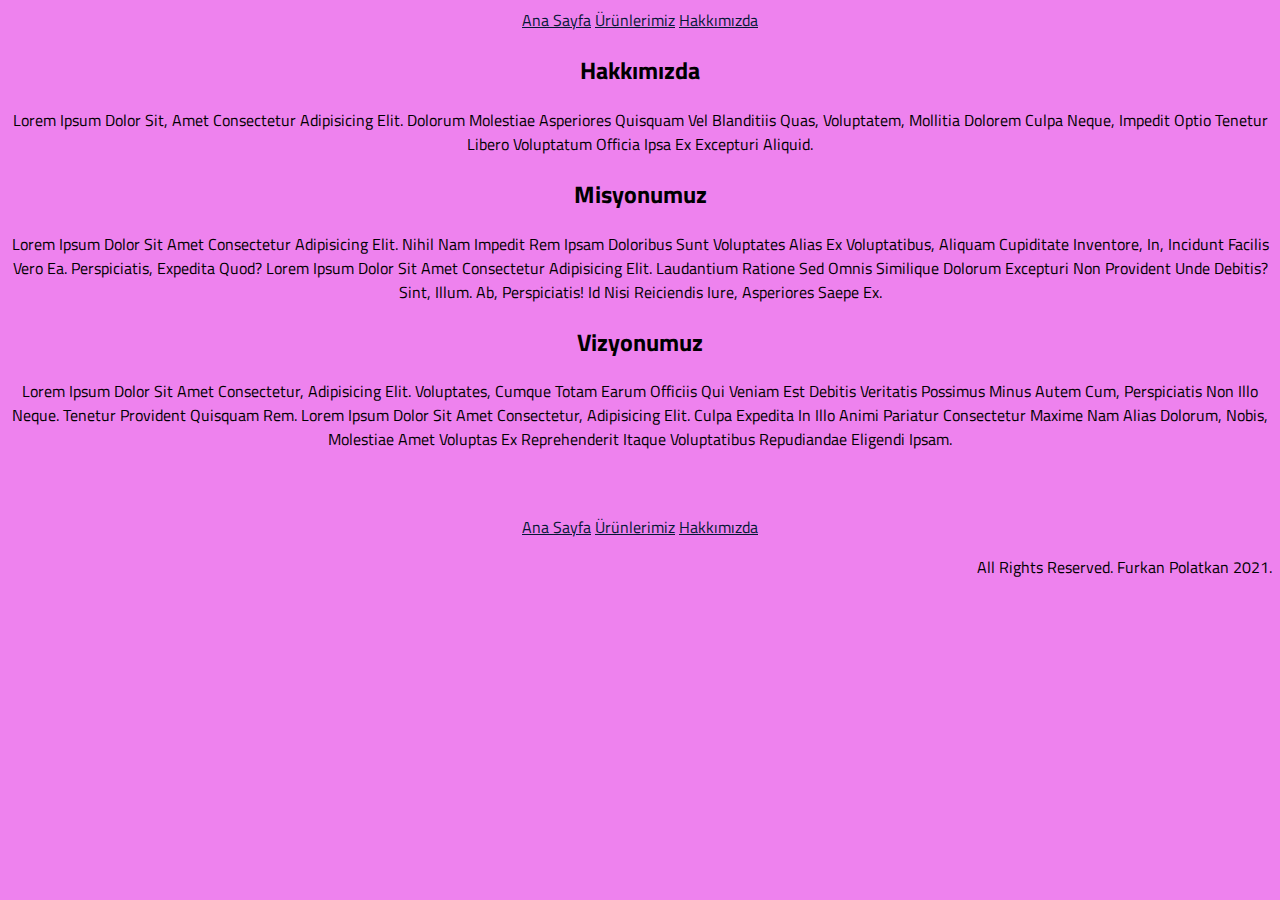
<file: about-us.html>
<!DOCTYPE html>
<html lang="tr">
<head>
    <meta charset="UTF-8">
    <meta http-equiv="X-UA-Compatible" content="IE=edge">
    <meta name="viewport" content="width=device-width, initial-scale=1.0">
    <link rel="preconnect" href="https://fonts.googleapis.com">
    <link rel="preconnect" href="https://fonts.gstatic.com" crossorigin>
    <link href="https://fonts.googleapis.com/css2?family=Titillium+Web&family=Zen+Kurenaido&display=swap" rel="stylesheet">
    <link rel="stylesheet" href="css/style.css">
    <title>HepsiŞurada | Hakkımızda</title>
</head>
<body>
     <!-- nav start -->
     <nav>
        <a href="index.html">Ana Sayfa</a>
        <a href="products.html">Ürünlerimiz</a>
        <a href="about-us.html">Hakkımızda</a>     
    </nav>
    <!-- nav end -->
    <!-- content start -->
    <section>
         <h2>Hakkımızda</h2>
         <article>
             <p>Lorem ipsum dolor sit, amet consectetur adipisicing elit. Dolorum molestiae asperiores quisquam vel blanditiis quas, voluptatem, mollitia dolorem culpa neque, impedit optio tenetur libero voluptatum officia ipsa ex excepturi aliquid.</p>
         </article>
         <article>
             <h2>Misyonumuz</h2>
             <p>Lorem ipsum dolor sit amet consectetur adipisicing elit. Nihil nam impedit rem ipsam doloribus sunt voluptates alias ex voluptatibus, aliquam cupiditate inventore, in, incidunt facilis vero ea. Perspiciatis, expedita quod? Lorem ipsum dolor sit amet consectetur adipisicing elit. Laudantium ratione sed omnis similique dolorum excepturi non provident unde debitis? Sint, illum. Ab, perspiciatis! Id nisi reiciendis iure, asperiores saepe ex.</p>
         </article>
         <article>
             <h2>Vizyonumuz</h2>
             <p>Lorem ipsum dolor sit amet consectetur, adipisicing elit. Voluptates, cumque totam earum officiis qui veniam est debitis veritatis possimus minus autem cum, perspiciatis non illo neque. Tenetur provident quisquam rem. Lorem ipsum dolor sit amet consectetur, adipisicing elit. Culpa expedita in illo animi pariatur consectetur maxime nam alias dolorum, nobis, molestiae amet voluptas ex reprehenderit itaque voluptatibus repudiandae eligendi ipsam.</p>
         </article>
    </section>
    <br><br>
    <!-- content end -->
    <!-- footer start -->
    <footer>
     <!-- nav start -->
        <nav>
            <a href="index.html">Ana Sayfa</a>
            <a href="products.html">Ürünlerimiz</a>
            <a href="about-us.html">Hakkımızda</a>   
            <p style="text-align: right;">All rights reserved. Furkan Polatkan 2021.</p>    
        </nav>    
     <!-- nav end -->
    </footer>
    <!-- footer end  -->
    
</body>
</html>
</file>
<file: css/style.css>
h1,h2,h3,h4,h5,h6 {
    
    font-family: 'Titillium Web', sans-serif;
}
body {
    background-color: violet;
    font-family: 'Titillium Web', sans-serif;
    text-align: center;
}
p {
    color: rgb(0, 0, 0);
    font-size: medium;
    text-transform:capitalize;
    font-family: 'Titillium Web', sans-serif;
    
}

nav a{
font-family: 'Titillium Web', sans-serif;
}
a:link           { color: rgb(4, 24, 54) }  /* unvisited links       */
a:visited        { color: rgb(4, 24, 54) }  /* visited links         */
a:hover, a:focus { color: rgb(224, 9, 9) }  /* user hovers, or focus */
a:active         { color: rgb(10, 0, 0) }  /* active links          */
li{
  
    font-family: 'Titillium Web', sans-serif;
    list-style-position: inside;
}
img{
    width: 90px;
    height: 90px;
    background-color: white;   
}
</file>
